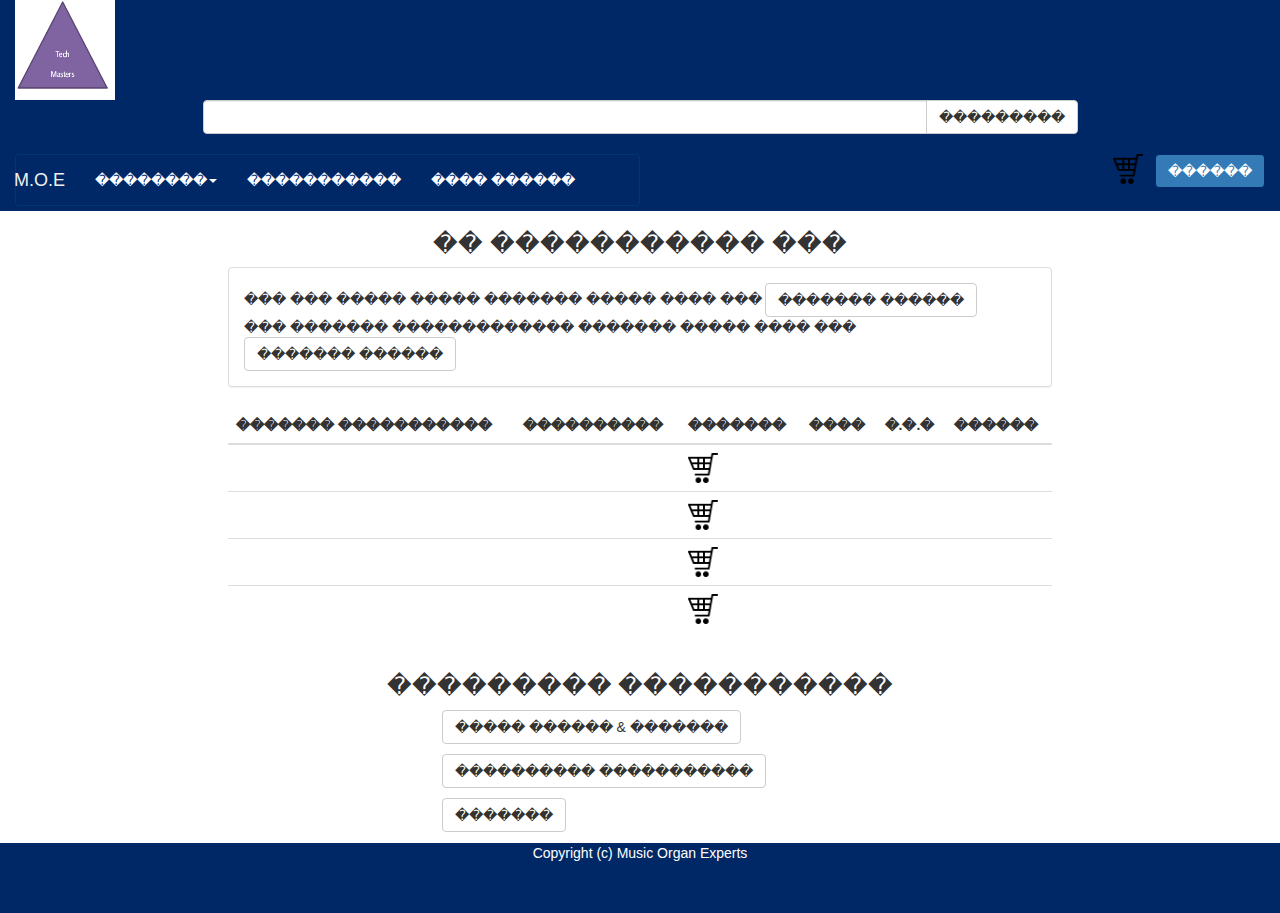
<file: account.html>
<!DOCTYPE html>
<head>
<meta name = "language" content = "Greek"/>
<meta http-equiv="X-UA-Compatible" content="IE=edge">
<meta name="viewport" content="width=device-width,initial-scale=1">
<title>Music Organ Experts - �����������</title>
<!--[if lt IE 9]>
<script src="https://oss.maxcdn.com/libs/html5shiv/3.7.0/html5shiv.js"></script>
<script src="https://oss.maxcdn.com/libs/respond.js/1.4.2/respond.min.js"></script>
<![endif]-->
  <link rel="stylesheet" href="css/bootstrap.min.css">
  <link rel="stylesheet" href="css/mstyle.css">
  <script src="https://ajax.googleapis.com/ajax/libs/jquery/1.11.3/jquery.min.js"></script>
  <script src="js/bootstrap.min.js"></script>
</head>

<body>

 <!-- Header Starts -->
<div class="container-fluid">
		<div class="row">
			<div class="col-lg-12 col-md-12 col-sm-12 col-xs-12 hf-bg-color">
			   <img src="images/logo.png" class="img-responsive img1" alt="Responsive image">
			<div class="input-group c2 centered">
			   <input type="text" class="form-control">
			   <span class="input-group-btn">
					<button class="btn btn-default" type="button">���������</button>
			   </span>
			</div>
			<br>
			<nav class="navbar navbar-default c1">
			  <div class="container-fluid">
			  <div class="navbar-header">
			  <button type="button" class="navbar-toggle collapsed" data-toggle="collapse" data-target="#navbar1" >
					<span class="sr-only">Toggle Navigation Bar </span>
					<span class="icon-bar"></span>
					<span class="icon-bar"></span>
					<span class="icon-bar"></span>
			   </button>
				  <a class="navbar-brand" href="index.html">M.O.E</a>
			  </div>
				<div class="collapse navbar-collapse" id="navbar1">
				  <ul class="nav navbar-nav">
				  <li class="dropdown">
				  <a href="#" class="dropdown-toggle" data-toggle="dropdown" role="button" >��������<span class="caret"></span></a>
				  <ul class="dropdown-menu">
						<li ><a href="pneusta.html" >�������</a></li>
						<li role="separator" class="divider"></li>
						<li><a href="krousta.html">�������</a></li>
						<li role="separator" class="divider"></li>
						<li><a href="exorda.html">�������</a></li>
					  </ul>
					</li>
					<li><a href="account.html">�����������</a></li>
					<li><a href="terms.html">���� ������</a></li>
				  </ul>
				</div><!-- navbar-collapse -->
			  </div><!-- container-fluid -->
			</nav>
			<a href="cart.html" class="btn btn-info pull-right" role="button">������</a>
			<img src="images/shopping-cart-8.png" class="img-responsive pull-right img2" alt="Responsive image">
			</div>
		</div>
</div>
 <!-- Header ends -->
 
<!-- main content and aside section starts -->
<div class="container-fluid">
	<div class="row">
	<h3> �� ����������� ���</h3>
	<div  class=" col-lg-2 col-md-2 col-sm-6 col-xs-12">

	</div>

	<div  class=" col-lg-8 col-md-8 col-sm-6 col-xs-12">
	<div class="panel panel-default"> <!-- Login/Register buttons -->
		<div class="panel-body">
			��� ��� ����� ����� ������� ����� ���� ��� <a href="registration-in.php" type="button" class="btn btn-default">������� ������</a><br />
			��� ������� ������������� ������� ����� ���� ��� <a href="account-in.php" type="button" class="btn btn-default">������� ������</a><br />
		</div>
	</div
	<div class="table-responsive"> 	
	  <table class="table">
		<thead>
		  <tr>
		  <th>������� �����������</th>
			<th>����������</th>
			<th>�������</th>
			<th>����</th>
			<th>�.�.�</th>
			<th>������</th>
		  </tr>
		</thead>
		<tbody>
		  <tr>
		  <td></td>
			<td></td>
			<td><img src="images/shopping-cart-8.png" class="img-responsive  img2" alt="Responsive image"></td>
			<td></td>
			<td></td>
			<td></td>
		  </tr>
	<tr>
			<td></td>
			<td></td>
		   <td><img src="images/shopping-cart-8.png" class="img-responsive  img2" alt="Responsive image"></td>
			<td></td>
			<td></td>
			<td></td>
		  </tr>	  
		  <tr>
			<td></td>
			<td></td>
		   <td><img src="images/shopping-cart-8.png" class="img-responsive  img2" alt="Responsive image"></td>
			<td></td>
			<td></td>
			<td></td>
		  </tr>
		  <tr>
			<td></td>
			<td></td>
		   <td><img src="images/shopping-cart-8.png" class="img-responsive  img2" alt="Responsive image"></td>
			<td></td>
			<td></td>
			<td></td>
		  </tr>
		</tbody>
	  </table>
	  </div>
	</div>
	
	<div  class=" col-lg-2 col-md-2 col-sm-6 col-xs-12">
	</div>
  </div>
</div>

<div class="container-fluid">

	<div class="row">
	<h3>��������� �����������</h3>

	<div  class="col-lg-4 col-md-4 col-sm-6 col-xs-12"></div>
	<div  class="col-lg-8 col-md-8 col-sm-6 col-xs-12">
		<div class="plaisio">
			<p><button type="button" class="btn btn-default"> ����� ������ & �������</button></p>
			<p><button type="button" class="btn btn-default"> ���������� �����������</button></p>
			<p><a href="paypal.html" type="button" class="btn btn-default">�������</a></p>
		</div>
	</div>
	<div  class="col-lg-4 col-md-4 col-sm-6 col-xs-12"></div>
 </div>
</div>

<!-- Footer starts-->
<div class="container-fluid footer1">

<div class="row">
<div style="background-color:#002766;" class="col-md-12 col-sm-12 col-xs-12">
<!-- Footer starts-->
<div class="container-fluid footer1">

	<div class="row">
		<div class="col-md-12 col-sm-12 col-xs-12 hf-bg-color">
			<p class="mycite">
			Copyright (c) Music Organ Experts
			</p>
		<br>
		<br>
		</div>
	</div>
</div>
<!-- Footer  ends-->
</body>
</html>
</file>
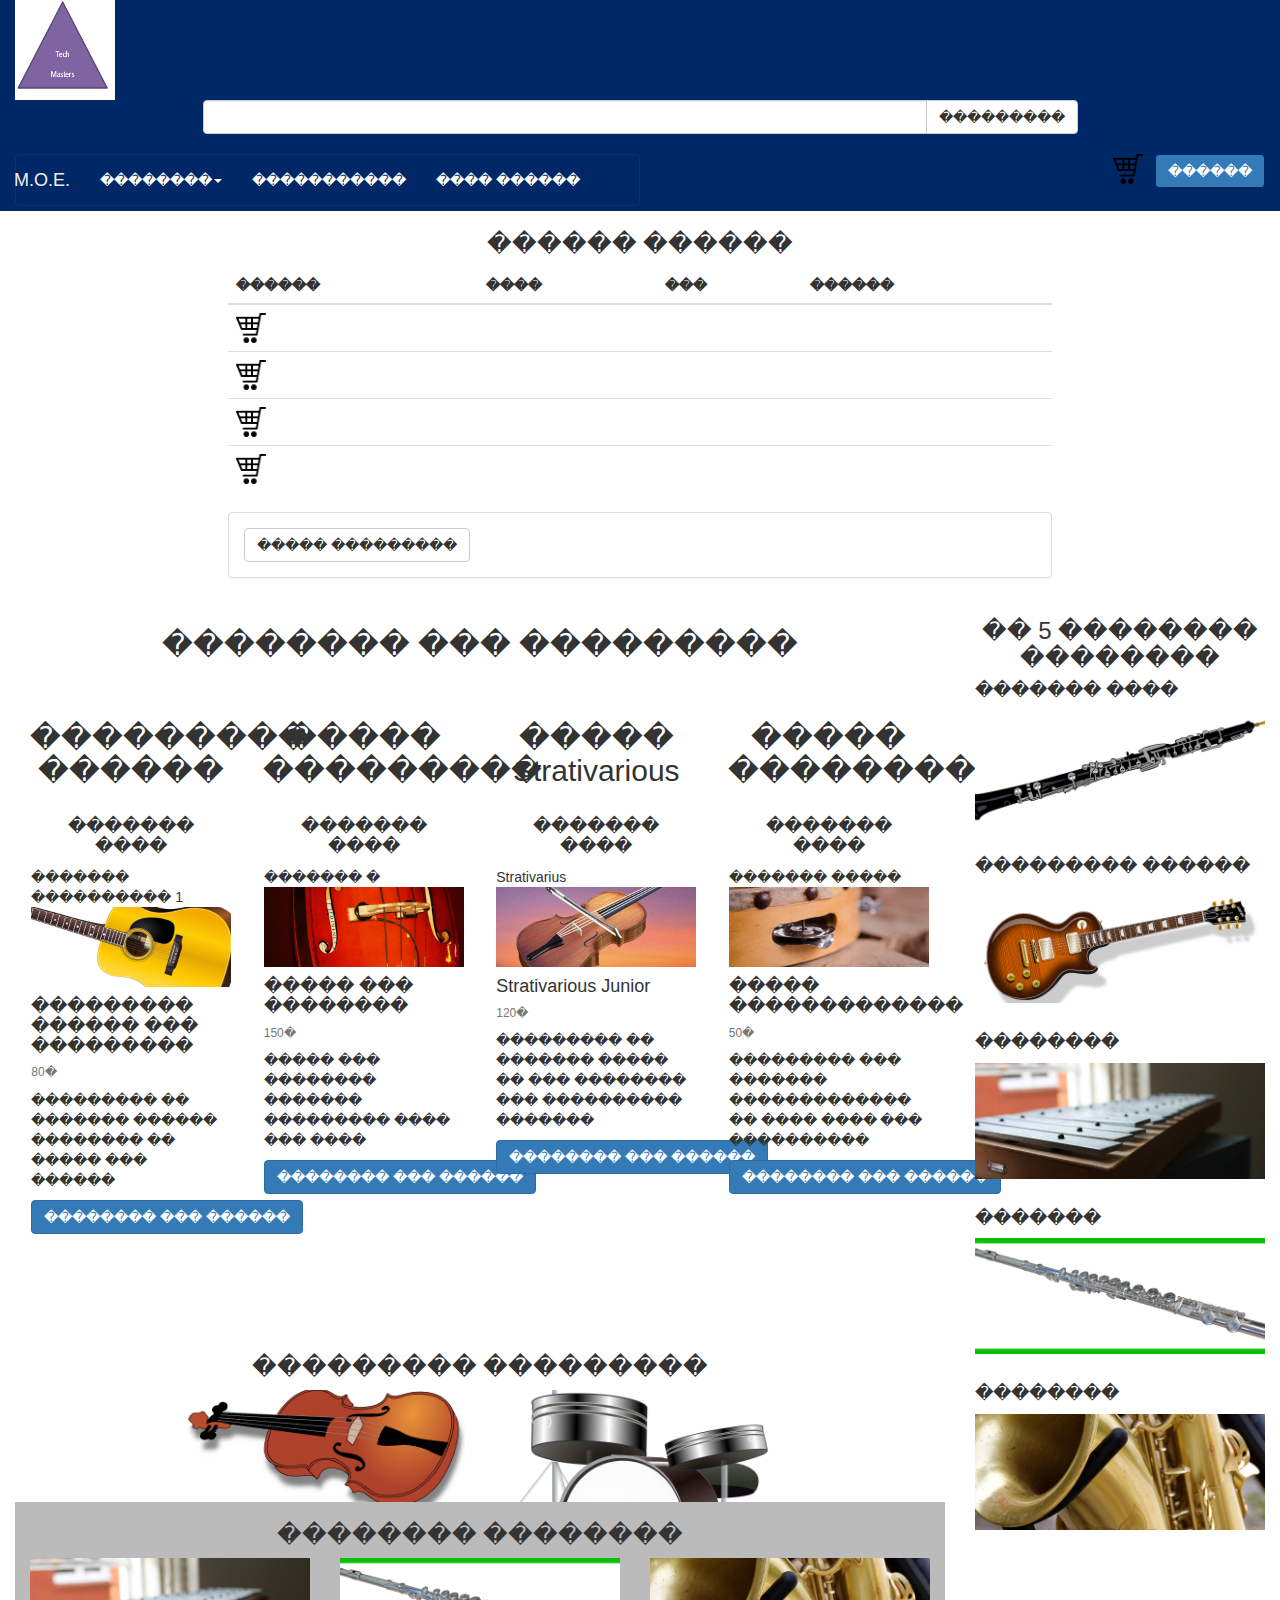
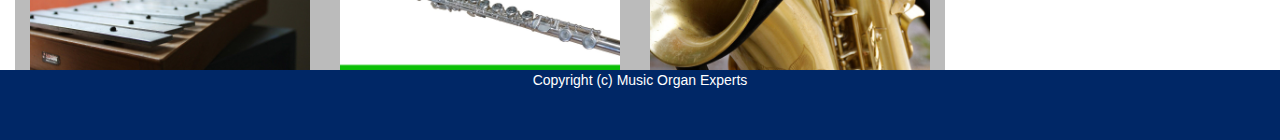
<file: cart.html>
<!DOCTYPE html>
<head>
<meta name = "language" content = "Greek"/>
<meta http-equiv="X-UA-Compatible" content="IE=edge">
<meta name="viewport" content="width=device-width,initial-scale=1">
<title>Music Organ Experts - ������ ������</title>
<!--[if lt IE 9]>
<script src="https://oss.maxcdn.com/libs/html5shiv/3.7.0/html5shiv.js"></script>
<script src="https://oss.maxcdn.com/libs/respond.js/1.4.2/respond.min.js"></script>
<![endif]-->
  <link rel="stylesheet" href="css/bootstrap.min.css">
  <link rel="stylesheet" href="css/mstyle.css">
  <script src="https://ajax.googleapis.com/ajax/libs/jquery/1.11.3/jquery.min.js"></script>
  <script src="js/bootstrap.min.js"></script>
</head>

<body>

 <!-- Header Starts -->
<div class="container-fluid">
<div class="row">
<div class="col-lg-12 col-md-12 col-sm-12 col-xs-12 hf-bg-color">
   <img src="images/logo.png" class="img-responsive img1" alt="Responsive image">
    <div class="input-group c2 centered">
   <input type="text" class="form-control">
   <span class="input-group-btn">
        <button class="btn btn-default" type="button">���������</button>
   </span>
</div>
<br>
<nav class="navbar navbar-default c1">
  <div class="container-fluid">
  <div class="navbar-header">
  <button type="button" class="navbar-toggle collapsed" data-toggle="collapse" data-target="#navbar1" >
        <span class="sr-only">Toggle Navigation Bar </span>
        <span class="icon-bar"></span>
        <span class="icon-bar"></span>
        <span class="icon-bar"></span>
   </button>
      <a class="navbar-brand" href="index.html">M.O.E.</a>
    </div>
    <div class="collapse navbar-collapse" id="navbar1">
      <ul class="nav navbar-nav">
      <li class="dropdown">
      <a href="#" class="dropdown-toggle" data-toggle="dropdown" role="button" >��������<span class="caret"></span></a>
      <ul class="dropdown-menu">
            <li ><a href="pneusta.html" >�������</a></li>
            <li role="separator" class="divider"></li>
            <li><a href="krousta.html">�������</a></li>
            <li role="separator" class="divider"></li>
            <li><a href="exorda.html">�������</a></li>
          </ul>
        </li>
		<li><a href="account.html">�����������</a></li>
		<li><a href="terms.html">���� ������</a></li>
      </ul>
    </div><!-- navbar-collapse -->
  </div><!-- container-fluid -->
</nav>
<a href="cart.html" class="btn btn-info pull-right" role="button">������</a>
<img src="images/shopping-cart-8.png" class="img-responsive pull-right img2" alt="Responsive image">
</div>
</div>
</div>
 <!-- Header ends -->
  
<!-- main content and aside section starts -->

<!-- Cart table starts here -->
<h3> ������ ������</h3>
<div class="container-fluid">
	<div class="row">
		<div  class=" col-lg-2 col-md-2 col-sm-6 col-xs-12"></div>

		<div  class=" col-lg-8 col-md-8 col-sm-6 col-xs-12">
		<div class="table-responsive">          
		  <table class="table">
			<thead>
			  <tr>
				<th>������</th>
				<th>����</th>
				<th>���</th>
				<th>������</th>
			  </tr>
			</thead>
			<tbody>
			<tr>
				<td><img src="images/shopping-cart-8.png" class="img-responsive  img2" alt="Responsive image"></td>
				<td></td>
				<td></td>
				<td></td>
			</tr>
			<tr>
			   <td><img src="images/shopping-cart-8.png" class="img-responsive  img2" alt="Responsive image"></td>
				<td></td>
				<td></td>
				<td></td>
			</tr>	  
			<tr>
			   <td><img src="images/shopping-cart-8.png" class="img-responsive  img2" alt="Responsive image"></td>
				<td></td>
				<td></td>
				<td></td>
			</tr>
			<tr>
			   <td><img src="images/shopping-cart-8.png" class="img-responsive  img2" alt="Responsive image"></td>
				<td></td>
				<td></td>
				<td></td>
			</tr>
			</tbody>
		  </table>
		  </div>
		  <div class="panel panel-default">
			<div class="panel-body">
				<a href="paypal.html" type="button" class="btn btn-default">����� ���������</a>
			</div>
		  </div>
		</div>
		<div  class=" col-lg-2 col-md-2 col-sm-6 col-xs-12"></div>
	</div>
</div>
<!-- Cart table ends here-->

<div class="container-fluid">
	<div class="row">

	<div  class=" col-lg-9 col-md-9 col-sm-6 col-xs-12">
	<h2>�������� ��� ���������</h2>
	<!-- Product and Deals starts -->
	<div class="container-fluid ">
	<div class="row">
	<div  class=" col-lg-3 col-md-3 col-sm-6 col-xs-12">
	<h2 class="display-1">��������� ������</h2>
	<h4 class="title">������� ����</h4>
	<div class="card1">
	  <div class="card">
		<div class="card-header ">
		  ������� ���������� 1
		</div>
		<img class="card-img-top    img-responsive" src="images/egxorda-acoustic-guitar-1.jpg">
		<div class="card-block">
		  <h4 class="card-title">��������� ������ ��� ���������</h4>
		  <h6 class="card-subtitle text-muted">80�</h6>
		  <p class="card-text">��������� �� ������� ������ �������� �� ����� ��� ������</p>   
		</div>
		<div class="card-block">
		  <a href="#" class="btn btn-primary">�������� ��� ������</a>
		</div>
	  </div>
	</div>
	</div>

	<div  class=" col-lg-3 col-md-3 col-sm-6 col-xs-12">
	<h2 class="display-1">����� ���������</h2>
	<h4 class="title">������� ����</h4>
	<div class="card1">
	  <div class="card">
		<div class="card-header ">
		  ������� �
		</div>
		<img class="card-img-top    img-responsive" src="images/egxorda-celo.jpg">
		<div class="card-block">
		  <h4 class="card-title">����� ��� ��������</h4>
		  <h6 class="card-subtitle text-muted">150�</h6>
		  <p class="card-text">����� ��� �������� ������� ��������� ���� ��� ����</p>
		  
		</div>
		<div class="card-block">
		  <a href="#" class="btn btn-primary">�������� ��� ������</a>
		</div>
		
	  </div>
	</div>
	</div>


	<div  class=" col-lg-3 col-md-3 col-sm-6 col-xs-12">
	<h2 class="display-1">����� Strativarious</h2>
	<h4 class="title">������� ����</h4>
	<div class="card1">
	  <div class="card">
		<div class="card-header ">
		  Strativarius
		</div>
		<img class="card-img-top    img-responsive" src="images/egxorda-violin.jpg">
		<div class="card-block">
		  <h4 class="card-title">Strativarious Junior</h4>
		  <h6 class="card-subtitle text-muted">120�</h6>
		  <p class="card-text">��������� �� ������� ����� �� ��� �������� ��� ���������� �������</p>
		  
		</div>
		<div class="card-block">
		  <a href="#" class="btn btn-primary">�������� ��� ������</a>
		</div>
	  </div>
	</div>
	</div>

	<div  class=" col-lg-3 col-md-3 col-sm-6 col-xs-12">
	<h2 class="display-1">����� �������������</h2>
	<h4 class="title">������� ����</h4>
	<div class="card1">
	  <div class="card">
		<div class="card-header ">
		  ������� �����
		</div>
		<img class="card-img-top    img-responsive" src="images/krousta-ntefi.jpg">
		<div class="card-block">
		  <h4 class="card-title">����� �������������</h4>
		  <h6 class="card-subtitle text-muted">50�</h6>
		  <p class="card-text">��������� ��� ������� ������������� �� ���� ���� ��� ����������</p>   
		</div>
		<div class="card-block">
		  <a href="#" class="btn btn-primary">�������� ��� ������</a>
		</div>
	  </div>
	</div>
	</div>

	</div>
	</div>
	 <!-- Product and Deals ends -->
	 <!-- Today Deals starts-->
	<div class="container-fluid  ">
	<div class="row">
	<h3>��������� ���������</h3>
	<div  class=" col-lg-2 col-md-2 col-sm-6 col-xs-12">

	</div>

	<div  class=" col-lg-4 col-md-4 col-sm-6 col-xs-12">
	<img src="images/egxorda-violin-2.jpg" class="img-responsive " alt="����� 2">
	</div>

	<div  class=" col-lg-4 col-md-4 col-sm-6 col-xs-12">
	<img src="images/krousta-tympanus-set.jpg" class="img-responsive" alt="��� �������� 1">
	</div>

	<div  class=" col-lg-2 col-md-2 col-sm-6 col-xs-12">

	</div>

	</div>
	</div>
	<!-- Today Deals ends-->

	 <!-- Recent items starts-->
	<div class="container-fluid ">
	<div class="row recent-items-bg">
	<h3>�������� ��������</h3>
	<div  class=" col-lg-4 col-md-4 col-sm-6 col-xs-12">
	<img src="images/krousta-xylophone.jpg" class="img-responsive" alt="��������">
	</div>

	<div  class=" col-lg-4 col-md-4 col-sm-6 col-xs-12">
	<img src="images/pneusta-flute-bronze.jpg" class="img-responsive" alt="������� �����������">
	</div>

	<div  class=" col-lg-4 col-md-4 col-sm-6 col-xs-12">
	<img src="images/pneusta-saxophone.jpg" class="img-responsive" alt="��������">
	</div>
	</div>
	</div>
	 <!-- Recent items ends-->
	</div>
	<!-- main content ends -->

	<!-- aside starts-->
	<div  class=" col-lg-3 col-md-3 col-sm-6 col-xs-12">
	<h3>�� 5 �������� ��������</h3>
	<h4>������� ����</h4>
	<img class="img-responsive" src="images/pneusta-clarinet.jpg">
	<br>
	<h4>��������� ������</h4>
	<img class="img-responsive" src="images/egxorda-electric-guitar.jpg">
	<br>
	<h4>��������</h4>
	<img class="img-responsive" src="images/krousta-xylophone.jpg">
	<br>
	<h4>�������</h4>
	<img class="img-responsive" src="images/pneusta-flute-bronze.jpg">
	<br>
	<h4>��������</h4>
	<img class="img-responsive" src="images/pneusta-saxophone.jpg">
	<br>
	</div>
	<!-- aside ends-->
</div> 

</div> 
<!-- main content and aside section ends -->

<!-- Footer starts-->
<div class="container-fluid footer1">
	<div class="row">
		<div class="col-md-12 col-sm-12 col-xs-12 hf-bg-color">
			<p class="mycite">
			Copyright (c) Music Organ Experts
			</p>
		<br>
		<br>
		</div>
	</div>
</div>
<!-- Footer  ends-->
</body>
</html>
</file>
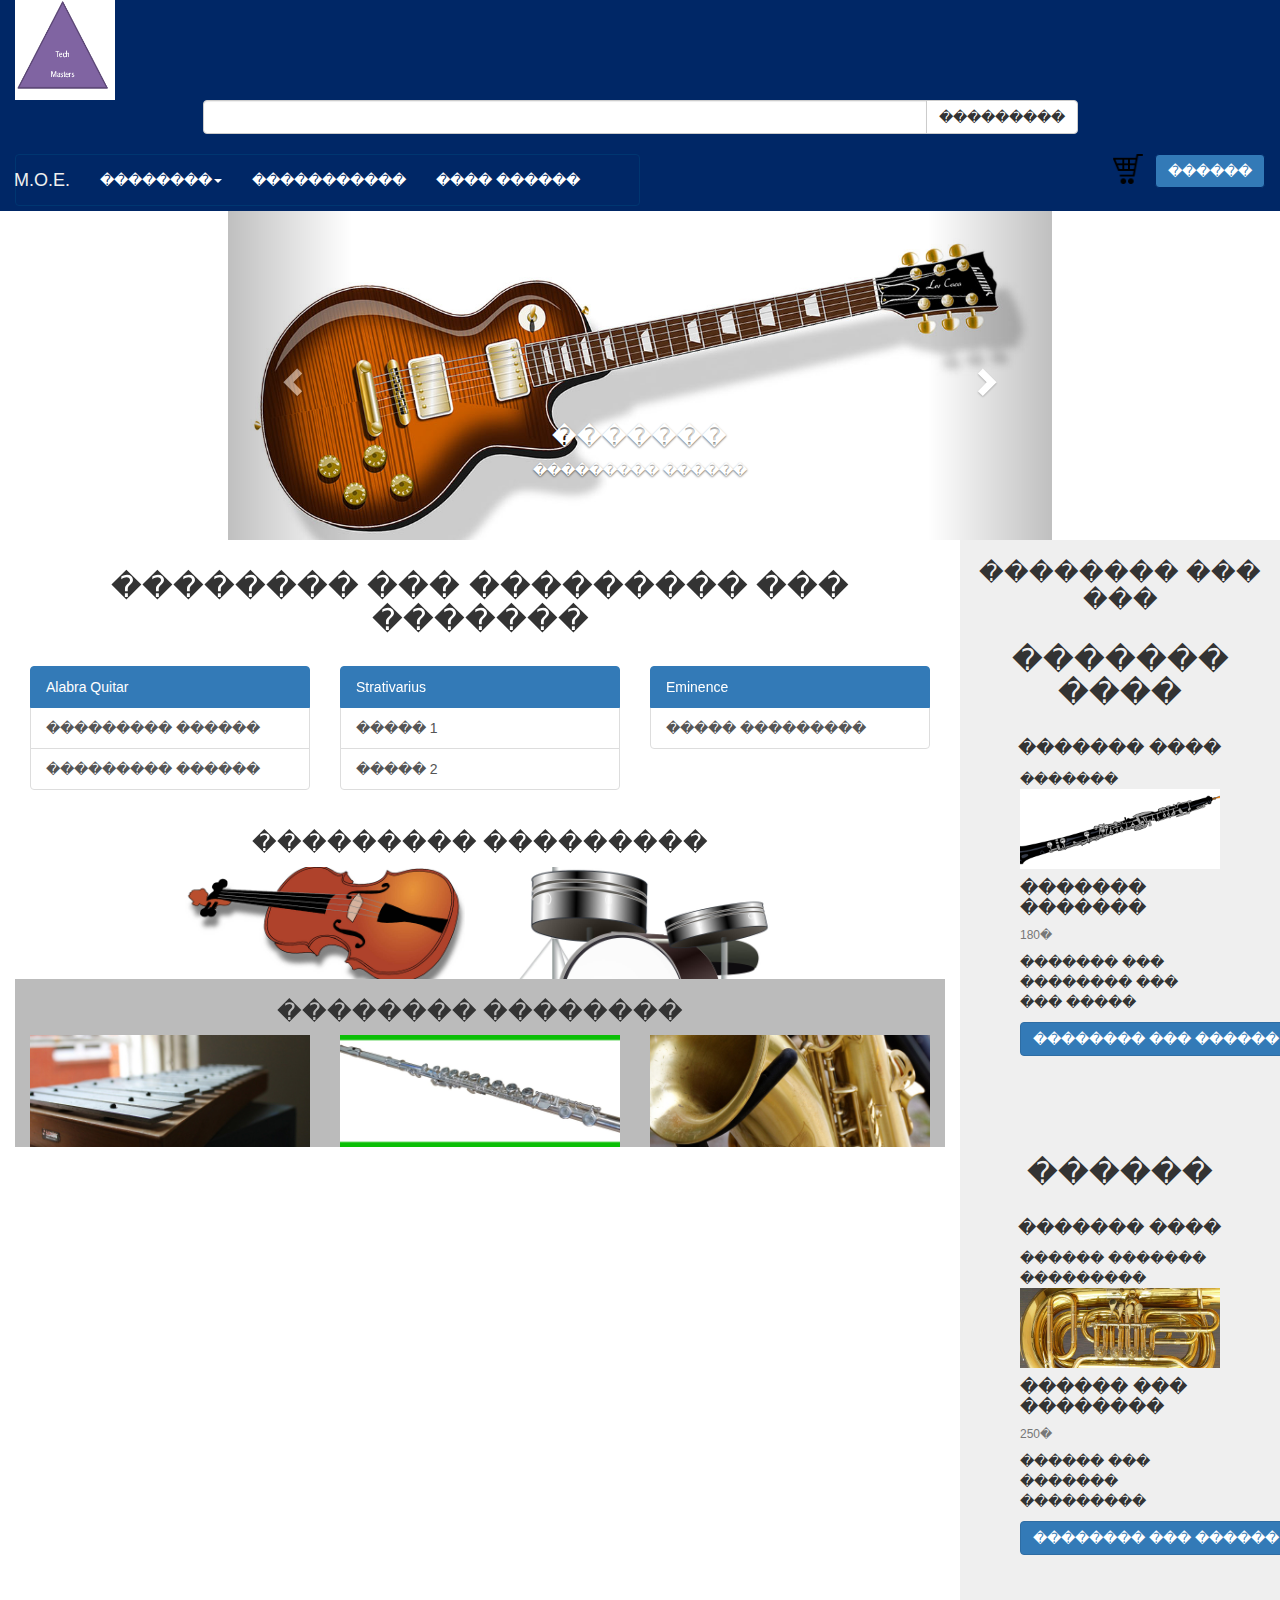
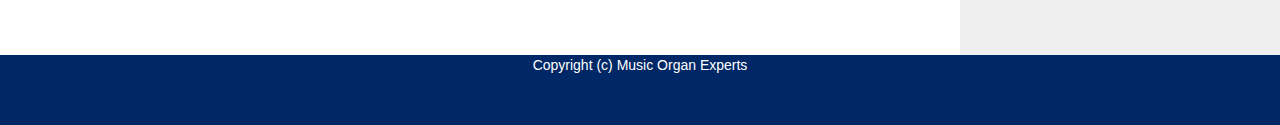
<file: exorda.html>
<!DOCTYPE html>
<head>
<meta name = "language" content = "Greek"/>
<meta http-equiv="X-UA-Compatible" content="IE=edge">
<meta name="viewport" content="width=device-width,initial-scale=1">
<title>Music Organ Experts - �������</title>
<!--[if lt IE 9]>
<script src="https://oss.maxcdn.com/libs/html5shiv/3.7.0/html5shiv.js"></script>
<script src="https://oss.maxcdn.com/libs/respond.js/1.4.2/respond.min.js"></script>
<![endif]-->
  <link rel="stylesheet" href="css/bootstrap.min.css">
  <link rel="stylesheet" href="css/mstyle.css">
  <script src="https://ajax.googleapis.com/ajax/libs/jquery/1.11.3/jquery.min.js"></script>
  <script src="js/bootstrap.min.js"></script>
</head>

<body>

 <!-- Header Starts -->
<div class="container-fluid">
<div class="row">
<div class="col-lg-12 col-md-12 col-sm-12 col-xs-12 hf-bg-color">
   <img src="images/logo.png" class="img-responsive img1" alt="Responsive image">
    <div class="input-group c2 centered">
   <input type="text" class="form-control">
   <span class="input-group-btn">
        <button class="btn btn-default" type="button">���������</button>
   </span>
</div>
<br>
<nav class="navbar navbar-default c1">
  <div class="container-fluid">
  <div class="navbar-header">
  <button type="button" class="navbar-toggle collapsed" data-toggle="collapse" data-target="#navbar1" >
        <span class="sr-only">Toggle Navigation Bar </span>
        <span class="icon-bar"></span>
        <span class="icon-bar"></span>
        <span class="icon-bar"></span>
   </button>
      <a class="navbar-brand" href="index.html">M.O.E.</a>
    </div>
    <div class="collapse navbar-collapse" id="navbar1">
      <ul class="nav navbar-nav">
      <li class="dropdown">
      <a href="#" class="dropdown-toggle" data-toggle="dropdown" role="button" >��������<span class="caret"></span></a>
      <ul class="dropdown-menu">
            <li ><a href="pneusta.html" >�������</a></li>
            <li role="separator" class="divider"></li>
            <li><a href="krousta.html">�������</a></li>
            <li role="separator" class="divider"></li>
            <li><a href="exorda.html">�������</a></li>
          </ul>
        </li>
		<li><a href="account.html">�����������</a></li>
		<li><a href="terms.html">���� ������</a></li>
      </ul>
    </div><!-- navbar-collapse -->
  </div><!-- container-fluid -->
</nav>
<a href="cart.html" class="btn btn-info pull-right" role="button">������</a>
<img src="images/shopping-cart-8.png" class="img-responsive pull-right img2" alt="Responsive image">
</div>
</div>
</div>
 <!-- Header ends -->
 
  
 <!--carousel starts-->
<div class="container-fluid ">
  <div class="row">
  <div  class=" col-lg-2 col-md-1 col-sm-12 col-xs-12">
  
</div>

<div  class=" col-lg-8 col-md-10 col-sm-12 col-xs-12">
<div id="carousel1" class="carousel slide" data-ride="carousel" ><!-- carousel starts here-->
  <!-- Indicators -->
  <ol class="carousel-indicators">
    <li data-target="#carousel1" data-slide-to="0" class="active"></li>
    <li data-target="#carousel1" data-slide-to="1"></li>
    <li data-target="#carousel1" data-slide-to="2"></li>
  </ol>
  <!-- Wrapper for slides -->
  <div class="carousel-inner" role="listbox">
    <div class="item active">
      <img  src="images/egxorda-electric-guitar.jpg" alt="��������� ������">
      <div class="carousel-caption">
        <h3>������� </h3>
        <p>��������� ������</p>
      </div>
    </div>
    <div class="item">
      <img  src="images/krousta-tympanus-set-2.jpg" alt="��� ��������">
      <div class="carousel-caption">
        <h3>�������</h3>
        <p>��� ��������</p>
      </div>
    </div>
    <div class="item">
      <img src="images/pneusta-clarinet.jpg" alt="�������">
      <div class="carousel-caption">
        <h3>�������</h3>
        <p>�������</p>
      </div>
    </div>
  </div>
  <!-- Left and right controls -->
  <a class="left carousel-control" href="#carousel1" role="button" data-slide="prev">
    <span class="glyphicon glyphicon-chevron-left" aria-hidden="true"></span>
    <span class="sr-only">�����������</span>
  </a>
  <a class="right carousel-control" href="#carousel1" role="button" data-slide="next">
    <span class="glyphicon glyphicon-chevron-right" aria-hidden="true"></span>
    <span class="sr-only">�������</span>
  </a>
</div><!-- carousel ends here-->

</div>

<div  class=" col-lg-2 col-md-1 col-sm-12 col-xs-12">

</div>
</div>
</div><!-- container ends here-->
<!-- carousel ends here-->
<!-- main content and aside section starts -->
<div class="container-fluid">
<div class="row">

<div  class=" col-lg-9 col-md-9 col-sm-6 col-xs-12">
	<h2>�������� ��� ��������� ��� �������</h2>
	<!-- Product and Deals starts -->
	<div class="container-fluid ">
		<div class="row">
			<div  class=" col-lg-4 col-md-4 col-sm-6 col-xs-12">		 
				<div class="list-group list1">
				  <a href="#" class="list-group-item active">Alabra Quitar</a>
				  <a href="images/egxorda-acoustic-guitar-1.jpg" target="_blank" class="list-group-item">��������� ������</a>
				  <a href="images/egxorda-electric-guitar.jpg" target="_blank" class="list-group-item">��������� ������</a>
				</div>
			</div>
			<div  class=" col-lg-4 col-md-4 col-sm-6 col-xs-12">
				<div class="list-group list1">
				  <a href="#" class="list-group-item active">Strativarius</a>
				  <a href="images/egxorda-violin.jpg" target="_blank" class="list-group-item">����� 1</a>
				  <a href="images/egxorda-violin-2.jpg" target="_blank" class="list-group-item">����� 2</a>
				</div>
			</div>
			<div  class=" col-lg-4 col-md-4 col-sm-6 col-xs-12">
				<div class="list-group list1">
				  <a href="#" class="list-group-item active">Eminence</a>
				  <a href="images/egxorda-celo.jpg" target="_blank" class="list-group-item">����� ���������</a>
				</div>
			</div>
		</div>
	</div>
	 <!-- Product and Deals ends -->
	 
	 <!-- Today Deals starts-->
	<div class="container-fluid  ">
	<div class="row">
	<h3>��������� ���������</h3>
	<div  class=" col-lg-2 col-md-2 col-sm-6 col-xs-12">

	</div>

	<div  class=" col-lg-4 col-md-4 col-sm-6 col-xs-12">
	<img src="images/egxorda-violin-2.jpg" class="img-responsive " alt="����� 2">
	</div>

	<div  class=" col-lg-4 col-md-4 col-sm-6 col-xs-12">
	<img src="images/krousta-tympanus-set.jpg" class="img-responsive" alt="��� �������� 1">
	</div>

	<div  class=" col-lg-2 col-md-2 col-sm-6 col-xs-12">

	</div>

	</div>
	</div>
	<!-- Today Deals ends-->

	 <!-- Recent items starts-->
	<div class="container-fluid ">
	<div class="row recent-items-bg">
	<h3>�������� ��������</h3>
	<div  class=" col-lg-4 col-md-4 col-sm-6 col-xs-12">
	<img src="images/krousta-xylophone.jpg" class="img-responsive" alt="��������">
	</div>

	<div  class=" col-lg-4 col-md-4 col-sm-6 col-xs-12">
	<img src="images/pneusta-flute-bronze.jpg" class="img-responsive" alt="������� �����������">
	</div>

	<div  class=" col-lg-4 col-md-4 col-sm-6 col-xs-12">
	<img src="images/pneusta-saxophone.jpg" class="img-responsive" alt="��������">
	</div>
	</div>
	</div>
	 <!-- Recent items ends-->
</div>
<!-- main content ends -->

<!-- aside starts-->

<div class="col-lg-3 col-md-3 col-sm-6 col-xs-12 sidebar-bg">
<h3>�������� ��� ���</h3>

<h2 class="display-1">������� ����</h2>
<h4 class="title">������� ����</h4>
<div class="card1">
  <div class="card">
    <div class="card-header ">
      �������
    </div>
    <img class="card-img-top    img-responsive" src="images/pneusta-clarinet.jpg">
    <div class="card-block">
      <h4 class="card-title">������� �������</h4>
      <h6 class="card-subtitle text-muted">180�</h6>
      <p class="card-text">������� ��� �������� ��� ��� ����� </p>
      
    </div>
    <div class="card-block">
      <a href="#" class="btn btn-primary">�������� ��� ������</a>
    </div>
    
  </div>
</div>

<h2 class="display-1">������</h2>
<h4 class="title">������� ����</h4>
<div class="card1">
  <div class="card">
    <div class="card-header ">
      ������ ������� ���������
    </div>
    <img class="card-img-top    img-responsive" src="images/pneusta-tuba.jpg">
    <div class="card-block">
      <h4 class="card-title">������ ��� ��������</h4>
      <h6 class="card-subtitle text-muted">250�</h6>
      <p class="card-text">������ ��� ������� ���������</p>
      
    </div>
    <div class="card-block">
      <a href="#" class="btn btn-primary">�������� ��� ������</a>
    </div>
    
  </div>
</div>

</div>
<!-- aside ends-->
</div> 

</div> 
<!-- main content and aside section ends -->

<!-- Footer starts-->
<div class="container-fluid footer1">
	<div class="row">
		<div class="col-md-12 col-sm-12 col-xs-12 hf-bg-color">
			<p class="mycite">
			Copyright (c) Music Organ Experts
			</p>
		<br>
		<br>
		</div>
	</div>
</div>
<!-- Footer  ends-->
</body>
</html>
</file>
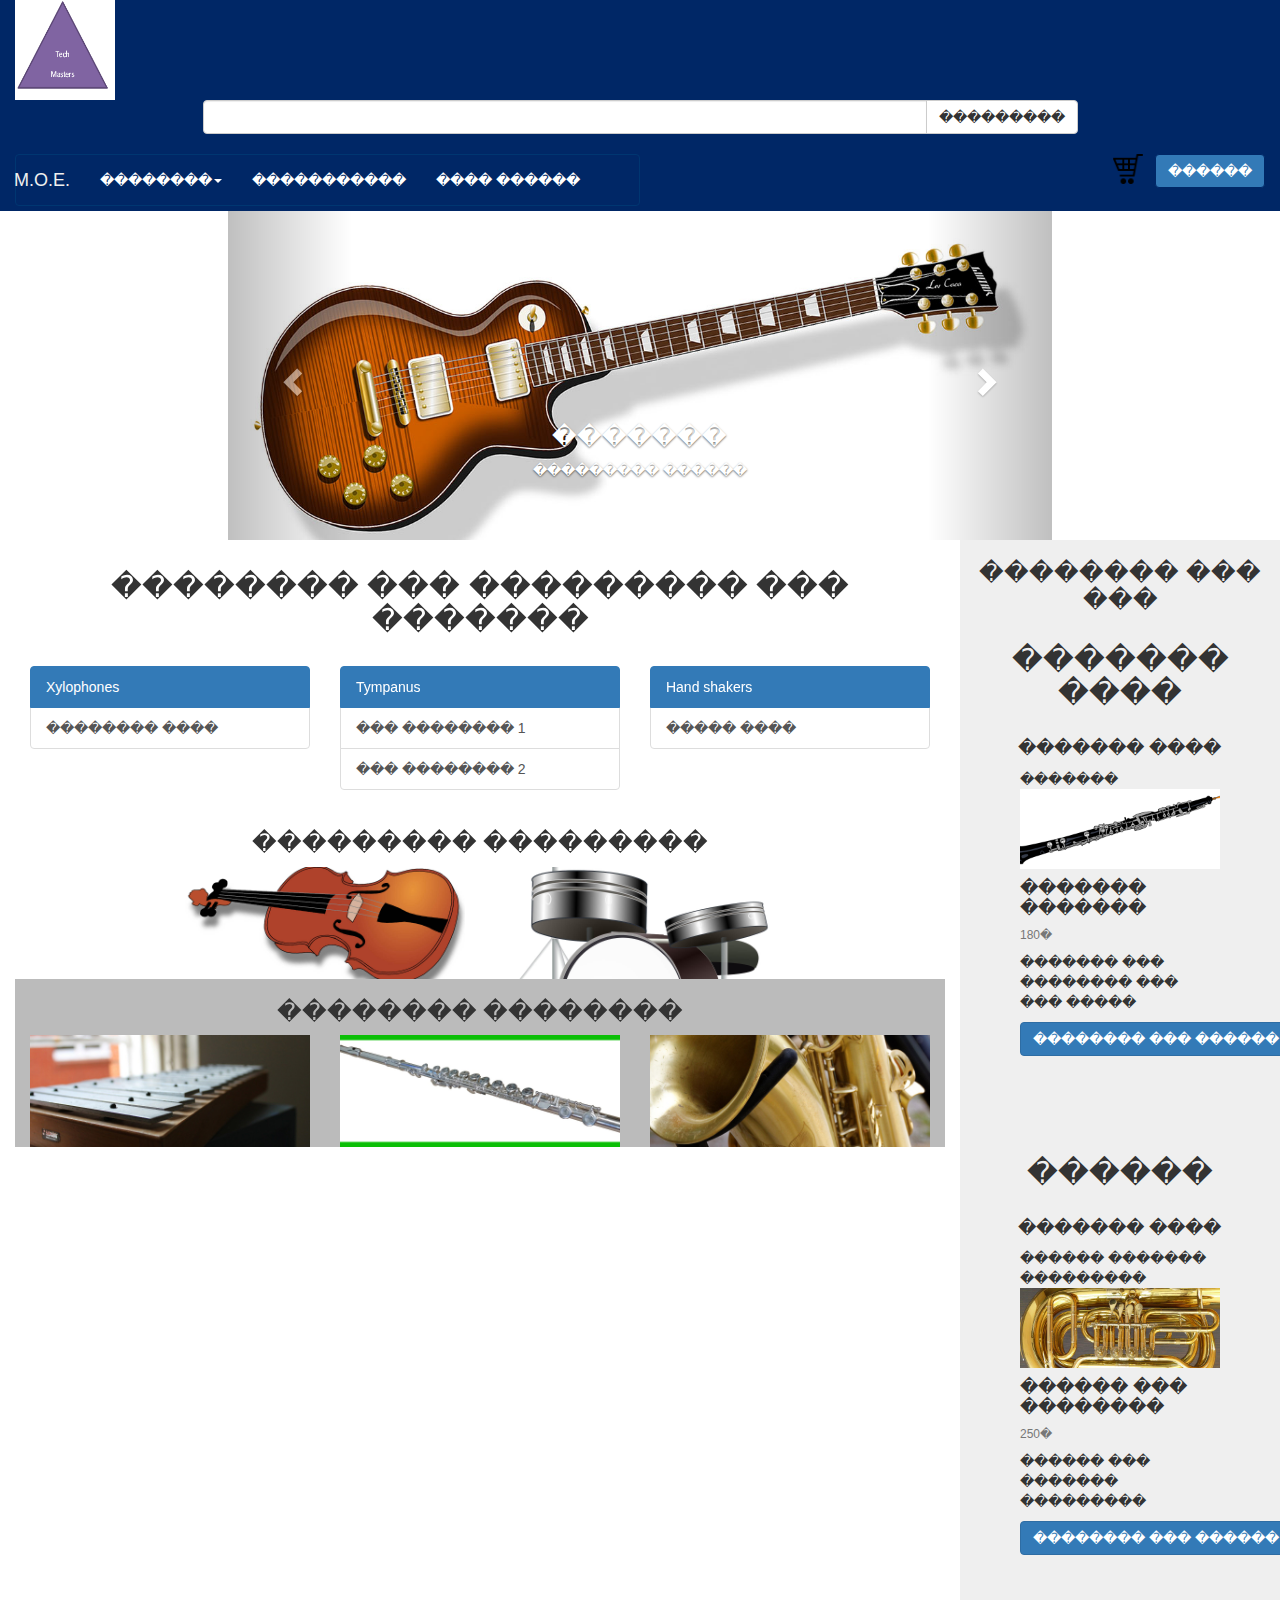
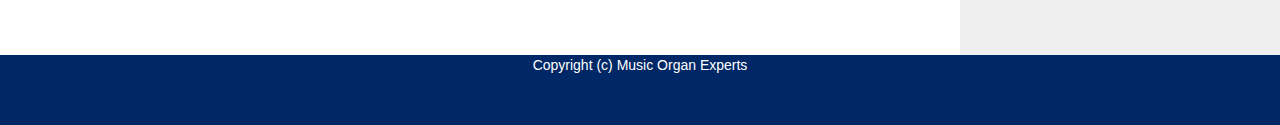
<file: krousta.html>
<!DOCTYPE html>
<head>
<meta name = "language" content = "Greek"/>
<meta http-equiv="X-UA-Compatible" content="IE=edge">
<meta name="viewport" content="width=device-width,initial-scale=1">
<title>Music Organ Experts - �������</title>
<!--[if lt IE 9]>
<script src="https://oss.maxcdn.com/libs/html5shiv/3.7.0/html5shiv.js"></script>
<script src="https://oss.maxcdn.com/libs/respond.js/1.4.2/respond.min.js"></script>
<![endif]-->
  <link rel="stylesheet" href="css/bootstrap.min.css">
  <link rel="stylesheet" href="css/mstyle.css">
  <script src="https://ajax.googleapis.com/ajax/libs/jquery/1.11.3/jquery.min.js"></script>
  <script src="js/bootstrap.min.js"></script>
</head>

<body>

 <!-- Header Starts -->
<div class="container-fluid">
<div class="row">
<div class="col-lg-12 col-md-12 col-sm-12 col-xs-12 hf-bg-color">
   <img src="images/logo.png" class="img-responsive img1" alt="Responsive image">
    <div class="input-group c2 centered">
   <input type="text" class="form-control">
   <span class="input-group-btn">
        <button class="btn btn-default" type="button">���������</button>
   </span>
</div>
<br>
<nav class="navbar navbar-default c1">
  <div class="container-fluid">
  <div class="navbar-header">
  <button type="button" class="navbar-toggle collapsed" data-toggle="collapse" data-target="#navbar1" >
        <span class="sr-only">Toggle Navigation Bar </span>
        <span class="icon-bar"></span>
        <span class="icon-bar"></span>
        <span class="icon-bar"></span>
   </button>
      <a class="navbar-brand" href="index.html">M.O.E.</a>
    </div>
    <div class="collapse navbar-collapse" id="navbar1">
      <ul class="nav navbar-nav">
      <li class="dropdown">
      <a href="#" class="dropdown-toggle" data-toggle="dropdown" role="button" >��������<span class="caret"></span></a>
      <ul class="dropdown-menu">
            <li ><a href="pneusta.html" >�������</a></li>
            <li role="separator" class="divider"></li>
            <li><a href="krousta.html">�������</a></li>
            <li role="separator" class="divider"></li>
            <li><a href="exorda.html">�������</a></li>
          </ul>
        </li>
		<li><a href="account.html">�����������</a></li>
		<li><a href="terms.html">���� ������</a></li>
      </ul>
    </div><!-- navbar-collapse -->
  </div><!-- container-fluid -->
</nav>
<a href="cart.html" class="btn btn-info pull-right" role="button">������</a>
<img src="images/shopping-cart-8.png" class="img-responsive pull-right img2" alt="Responsive image">
</div>
</div>
</div>
 <!-- Header ends -->
 
  
 <!--carousel starts-->
<div class="container-fluid ">
  <div class="row">
  <div  class=" col-lg-2 col-md-1 col-sm-12 col-xs-12">
  
</div>

<div  class=" col-lg-8 col-md-10 col-sm-12 col-xs-12">
<div id="carousel1" class="carousel slide" data-ride="carousel" ><!-- carousel starts here-->
  <!-- Indicators -->
  <ol class="carousel-indicators">
    <li data-target="#carousel1" data-slide-to="0" class="active"></li>
    <li data-target="#carousel1" data-slide-to="1"></li>
    <li data-target="#carousel1" data-slide-to="2"></li>
  </ol>
  <!-- Wrapper for slides -->
  <div class="carousel-inner" role="listbox">
    <div class="item active">
      <img  src="images/egxorda-electric-guitar.jpg" alt="��������� ������">
      <div class="carousel-caption">
        <h3>������� </h3>
        <p>��������� ������</p>
      </div>
    </div>
    <div class="item">
      <img  src="images/krousta-tympanus-set-2.jpg" alt="��� ��������">
      <div class="carousel-caption">
        <h3>�������</h3>
        <p>��� ��������</p>
      </div>
    </div>
    <div class="item">
      <img src="images/pneusta-clarinet.jpg" alt="�������">
      <div class="carousel-caption">
        <h3>�������</h3>
        <p>�������</p>
      </div>
    </div>
  </div>
  <!-- Left and right controls -->
  <a class="left carousel-control" href="#carousel1" role="button" data-slide="prev">
    <span class="glyphicon glyphicon-chevron-left" aria-hidden="true"></span>
    <span class="sr-only">�����������</span>
  </a>
  <a class="right carousel-control" href="#carousel1" role="button" data-slide="next">
    <span class="glyphicon glyphicon-chevron-right" aria-hidden="true"></span>
    <span class="sr-only">�������</span>
  </a>
</div><!-- carousel ends here-->

</div>

<div  class=" col-lg-2 col-md-1 col-sm-12 col-xs-12">

</div>
</div>
</div><!-- container ends here-->
<!-- carousel ends here-->
<!-- main content and aside section starts -->
<div class="container-fluid">
<div class="row">

<div  class=" col-lg-9 col-md-9 col-sm-6 col-xs-12">
	<h2>�������� ��� ��������� ��� �������</h2>
	<!-- Product and Deals starts -->
	<div class="container-fluid ">
		<div class="row">
			<div  class=" col-lg-4 col-md-4 col-sm-6 col-xs-12">		 
				<div class="list-group list1">
				  <a href="#" class="list-group-item active">Xylophones</a>
				  <a href="images/krousta-xylophone.jpg" target="_blank" class="list-group-item">�������� ����</a>
				</div>
			</div>
			<div  class=" col-lg-4 col-md-4 col-sm-6 col-xs-12">
				<div class="list-group list1">
				  <a href="#" class="list-group-item active">Tympanus</a>
				  <a href="images/krousta-tympanus-set.jpg" target="_blank" class="list-group-item">��� �������� 1</a>
				  <a href="images/krousta-tympanus-set-2.jpg" target="_blank" class="list-group-item">��� �������� 2</a>
				</div>
			</div>
			<div  class=" col-lg-4 col-md-4 col-sm-6 col-xs-12">
				<div class="list-group list1">
				  <a href="#" class="list-group-item active">Hand shakers</a>
				  <a href="images/krousta-ntefi.jpg" target="_blank" class="list-group-item">����� ����</a>
				</div>
			</div>
		</div>
	</div>
	 <!-- Product and Deals ends -->
	 
	 <!-- Today Deals starts-->
	<div class="container-fluid  ">
	<div class="row">
	<h3>��������� ���������</h3>
	<div  class=" col-lg-2 col-md-2 col-sm-6 col-xs-12">

	</div>

	<div  class=" col-lg-4 col-md-4 col-sm-6 col-xs-12">
	<img src="images/egxorda-violin-2.jpg" class="img-responsive " alt="����� 2">
	</div>

	<div  class=" col-lg-4 col-md-4 col-sm-6 col-xs-12">
	<img src="images/krousta-tympanus-set.jpg" class="img-responsive" alt="��� �������� 1">
	</div>

	<div  class=" col-lg-2 col-md-2 col-sm-6 col-xs-12">

	</div>

	</div>
	</div>
	<!-- Today Deals ends-->

	 <!-- Recent items starts-->
	<div class="container-fluid ">
	<div class="row recent-items-bg">
	<h3>�������� ��������</h3>
	<div  class=" col-lg-4 col-md-4 col-sm-6 col-xs-12">
	<img src="images/krousta-xylophone.jpg" class="img-responsive" alt="��������">
	</div>

	<div  class=" col-lg-4 col-md-4 col-sm-6 col-xs-12">
	<img src="images/pneusta-flute-bronze.jpg" class="img-responsive" alt="������� �����������">
	</div>

	<div  class=" col-lg-4 col-md-4 col-sm-6 col-xs-12">
	<img src="images/pneusta-saxophone.jpg" class="img-responsive" alt="��������">
	</div>
	</div>
	</div>
	 <!-- Recent items ends-->
</div>
<!-- main content ends -->

<!-- aside starts-->

<div class="col-lg-3 col-md-3 col-sm-6 col-xs-12 sidebar-bg">
<h3>�������� ��� ���</h3>

<h2 class="display-1">������� ����</h2>
<h4 class="title">������� ����</h4>
<div class="card1">
  <div class="card">
    <div class="card-header ">
      �������
    </div>
    <img class="card-img-top    img-responsive" src="images/pneusta-clarinet.jpg">
    <div class="card-block">
      <h4 class="card-title">������� �������</h4>
      <h6 class="card-subtitle text-muted">180�</h6>
      <p class="card-text">������� ��� �������� ��� ��� ����� </p>
      
    </div>
    <div class="card-block">
      <a href="#" class="btn btn-primary">�������� ��� ������</a>
    </div>
    
  </div>
</div>

<h2 class="display-1">������</h2>
<h4 class="title">������� ����</h4>
<div class="card1">
  <div class="card">
    <div class="card-header ">
      ������ ������� ���������
    </div>
    <img class="card-img-top    img-responsive" src="images/pneusta-tuba.jpg">
    <div class="card-block">
      <h4 class="card-title">������ ��� ��������</h4>
      <h6 class="card-subtitle text-muted">250�</h6>
      <p class="card-text">������ ��� ������� ���������</p>
      
    </div>
    <div class="card-block">
      <a href="#" class="btn btn-primary">�������� ��� ������</a>
    </div>
    
  </div>
</div>

</div>
<!-- aside ends-->
</div> 

</div> 
<!-- main content and aside section ends -->

<!-- Footer starts-->
<div class="container-fluid footer1">
	<div class="row">
		<div class="col-md-12 col-sm-12 col-xs-12 hf-bg-color">
			<p class="mycite">
			Copyright (c) Music Organ Experts
			</p>
		<br>
		<br>
		</div>
	</div>
</div>
<!-- Footer  ends-->
</body>
</html>
</file>
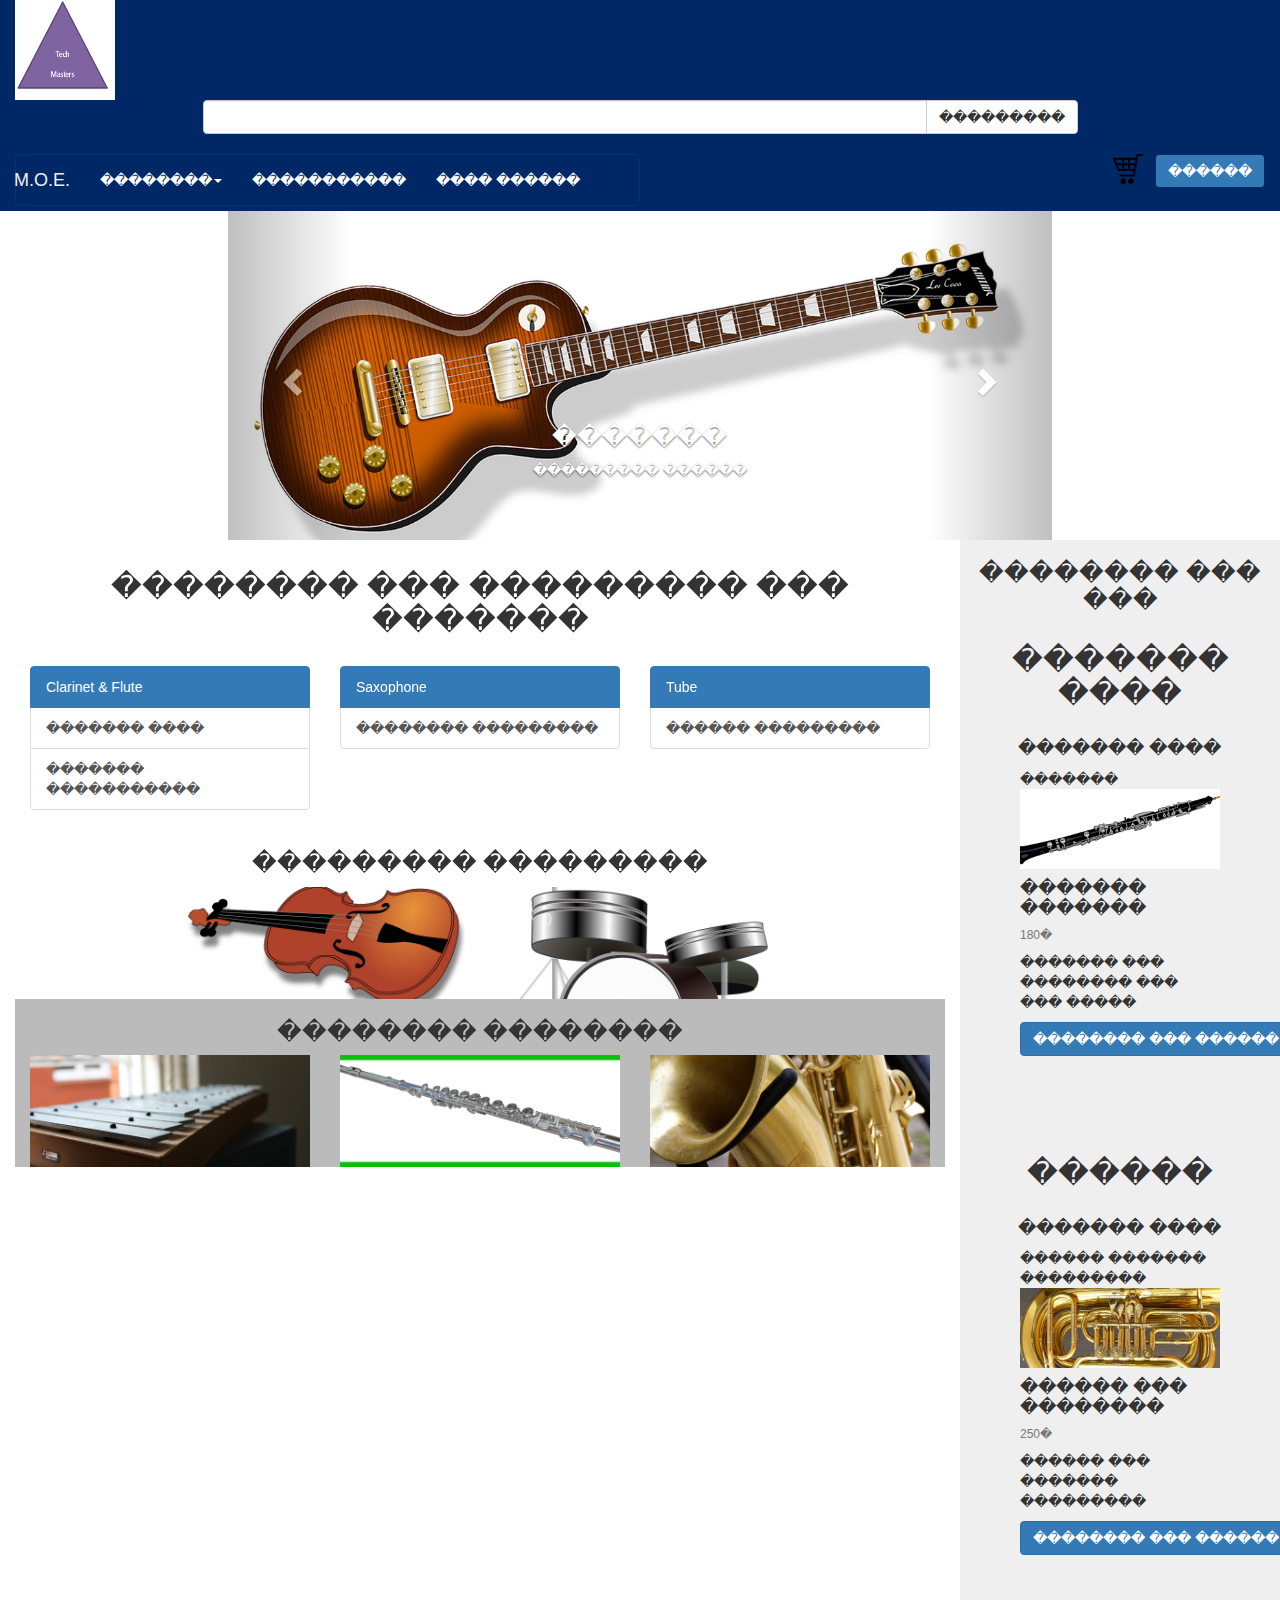
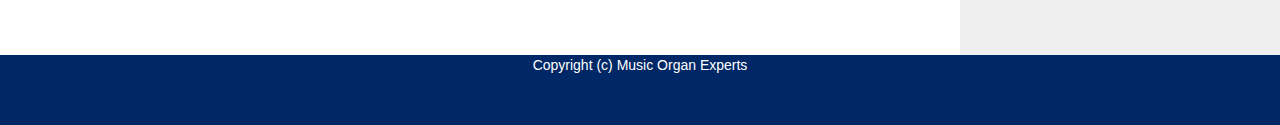
<file: pneusta.html>
<!DOCTYPE html>
<head>
<meta name = "language" content = "Greek"/>
<meta http-equiv="X-UA-Compatible" content="IE=edge">
<meta name="viewport" content="width=device-width,initial-scale=1">
<title>Music Organ Experts - �������</title>
<!--[if lt IE 9]>
<script src="https://oss.maxcdn.com/libs/html5shiv/3.7.0/html5shiv.js"></script>
<script src="https://oss.maxcdn.com/libs/respond.js/1.4.2/respond.min.js"></script>
<![endif]-->
  <link rel="stylesheet" href="css/bootstrap.min.css">
  <link rel="stylesheet" href="css/mstyle.css">
  <script src="https://ajax.googleapis.com/ajax/libs/jquery/1.11.3/jquery.min.js"></script>
  <script src="js/bootstrap.min.js"></script>
</head>

<body>

 <!-- Header Starts -->
<div class="container-fluid">
<div class="row">
<div class="col-lg-12 col-md-12 col-sm-12 col-xs-12 hf-bg-color">
   <img src="images/logo.png" class="img-responsive img1" alt="Responsive image">
    <div class="input-group c2 centered">
   <input type="text" class="form-control">
   <span class="input-group-btn">
        <button class="btn btn-default" type="button">���������</button>
   </span>
</div>
<br>
<nav class="navbar navbar-default c1">
  <div class="container-fluid">
  <div class="navbar-header">
  <button type="button" class="navbar-toggle collapsed" data-toggle="collapse" data-target="#navbar1" >
        <span class="sr-only">Toggle Navigation Bar </span>
        <span class="icon-bar"></span>
        <span class="icon-bar"></span>
        <span class="icon-bar"></span>
   </button>
      <a class="navbar-brand" href="index.html">M.O.E.</a>
    </div>
    <div class="collapse navbar-collapse" id="navbar1">
      <ul class="nav navbar-nav">
      <li class="dropdown">
      <a href="#" class="dropdown-toggle" data-toggle="dropdown" role="button" >��������<span class="caret"></span></a>
      <ul class="dropdown-menu">
            <li ><a href="pneusta.html" >�������</a></li>
            <li role="separator" class="divider"></li>
            <li><a href="krousta.html">�������</a></li>
            <li role="separator" class="divider"></li>
            <li><a href="exorda.html">�������</a></li>
          </ul>
        </li>
		<li><a href="account.html">�����������</a></li>
		<li><a href="terms.html">���� ������</a></li>
      </ul>
    </div><!-- navbar-collapse -->
  </div><!-- container-fluid -->
</nav>
<a href="cart.html" class="btn btn-info pull-right" role="button">������</a>
<img src="images/shopping-cart-8.png" class="img-responsive pull-right img2" alt="Responsive image">
</div>
</div>
</div>
 <!-- Header ends -->
 
  
 <!--carousel starts-->
<div class="container-fluid ">
  <div class="row">
  <div  class=" col-lg-2 col-md-1 col-sm-12 col-xs-12">
  
</div>

<div  class=" col-lg-8 col-md-10 col-sm-12 col-xs-12">
<div id="carousel1" class="carousel slide" data-ride="carousel" ><!-- carousel starts here-->
  <!-- Indicators -->
  <ol class="carousel-indicators">
    <li data-target="#carousel1" data-slide-to="0" class="active"></li>
    <li data-target="#carousel1" data-slide-to="1"></li>
    <li data-target="#carousel1" data-slide-to="2"></li>
  </ol>
  <!-- Wrapper for slides -->
  <div class="carousel-inner" role="listbox">
    <div class="item active">
      <img  src="images/egxorda-electric-guitar.jpg" alt="��������� ������">
      <div class="carousel-caption">
        <h3>������� </h3>
        <p>��������� ������</p>
      </div>
    </div>
    <div class="item">
      <img  src="images/krousta-tympanus-set-2.jpg" alt="��� ��������">
      <div class="carousel-caption">
        <h3>�������</h3>
        <p>��� ��������</p>
      </div>
    </div>
    <div class="item">
      <img src="images/pneusta-clarinet.jpg" alt="�������">
      <div class="carousel-caption">
        <h3>�������</h3>
        <p>�������</p>
      </div>
    </div>
  </div>
  <!-- Left and right controls -->
  <a class="left carousel-control" href="#carousel1" role="button" data-slide="prev">
    <span class="glyphicon glyphicon-chevron-left" aria-hidden="true"></span>
    <span class="sr-only">�����������</span>
  </a>
  <a class="right carousel-control" href="#carousel1" role="button" data-slide="next">
    <span class="glyphicon glyphicon-chevron-right" aria-hidden="true"></span>
    <span class="sr-only">�������</span>
  </a>
</div><!-- carousel ends here-->

</div>

<div  class=" col-lg-2 col-md-1 col-sm-12 col-xs-12">

</div>
</div>
</div><!-- container ends here-->
<!-- carousel ends here-->
<!-- main content and aside section starts -->
<div class="container-fluid">
<div class="row">

<div  class=" col-lg-9 col-md-9 col-sm-6 col-xs-12">
	<h2>�������� ��� ��������� ��� �������</h2>
	<!-- Product and Deals starts -->
	<div class="container-fluid ">
		<div class="row">
			<div  class=" col-lg-4 col-md-4 col-sm-6 col-xs-12">		 
				<div class="list-group list1">
				  <a href="#" class="list-group-item active">Clarinet & Flute</a>
				  <a href="images/pneusta-clarinet.jpg" target="_blank" class="list-group-item">������� ����</a>
				  <a href="images/pneusta-flute-bronze.jpg" target="_blank" class="list-group-item">������� �����������</a>
				</div>
			</div>
			<div  class=" col-lg-4 col-md-4 col-sm-6 col-xs-12">
				<div class="list-group list1">
				  <a href="#" class="list-group-item active">Saxophone</a>
				  <a href="images/pneusta-saxophone.jpg" target="_blank" class="list-group-item">�������� ���������</a>
				</div>
			</div>
			<div  class=" col-lg-4 col-md-4 col-sm-6 col-xs-12">
				<div class="list-group list1">
				  <a href="#" class="list-group-item active">Tube</a>
				  <a href="images/pneusta-tuba.jpg" target="_blank" class="list-group-item">������ ���������</a>
				</div>
			</div>
		</div>
	</div>
	 <!-- Product and Deals ends -->
	 
	 <!-- Today Deals starts-->
	<div class="container-fluid  ">
	<div class="row">
	<h3>��������� ���������</h3>
	<div  class=" col-lg-2 col-md-2 col-sm-6 col-xs-12">

	</div>

	<div  class=" col-lg-4 col-md-4 col-sm-6 col-xs-12">
	<img src="images/egxorda-violin-2.jpg" class="img-responsive " alt="����� 2">
	</div>

	<div  class=" col-lg-4 col-md-4 col-sm-6 col-xs-12">
	<img src="images/krousta-tympanus-set.jpg" class="img-responsive" alt="��� �������� 1">
	</div>

	<div  class=" col-lg-2 col-md-2 col-sm-6 col-xs-12">

	</div>

	</div>
	</div>
	<!-- Today Deals ends-->

	 <!-- Recent items starts-->
	<div class="container-fluid ">
	<div class="row recent-items-bg">
	<h3>�������� ��������</h3>
	<div  class=" col-lg-4 col-md-4 col-sm-6 col-xs-12">
	<img src="images/krousta-xylophone.jpg" class="img-responsive " alt="��������">
	</div>

	<div  class=" col-lg-4 col-md-4 col-sm-6 col-xs-12">
	<img src="images/pneusta-flute-bronze.jpg" class="img-responsive " alt="������� �����������">
	</div>

	<div  class=" col-lg-4 col-md-4 col-sm-6 col-xs-12">
	<img src="images/pneusta-saxophone.jpg" class="img-responsive " alt="��������">
	</div>
	</div>
	</div>
	 <!-- Recent items ends-->
</div>
<!-- main content ends -->

<!-- aside starts-->

<div class="col-lg-3 col-md-3 col-sm-6 col-xs-12 sidebar-bg">
<h3>�������� ��� ���</h3>

<h2 class="display-1">������� ����</h2>
<h4 class="title">������� ����</h4>
<div class="card1">
  <div class="card">
    <div class="card-header ">
      �������
    </div>
    <img class="card-img-top    img-responsive" src="images/pneusta-clarinet.jpg">
    <div class="card-block">
      <h4 class="card-title">������� �������</h4>
      <h6 class="card-subtitle text-muted">180�</h6>
      <p class="card-text">������� ��� �������� ��� ��� ����� </p>
      
    </div>
    <div class="card-block">
      <a href="#" class="btn btn-primary">�������� ��� ������</a>
    </div>
    
  </div>
</div>

<h2 class="display-1">������</h2>
<h4 class="title">������� ����</h4>
<div class="card1">
  <div class="card">
    <div class="card-header ">
      ������ ������� ���������
    </div>
    <img class="card-img-top    img-responsive" src="images/pneusta-tuba.jpg">
    <div class="card-block">
      <h4 class="card-title">������ ��� ��������</h4>
      <h6 class="card-subtitle text-muted">250�</h6>
      <p class="card-text">������ ��� ������� ���������</p>
      
    </div>
    <div class="card-block">
      <a href="#" class="btn btn-primary">�������� ��� ������</a>
    </div>
    
  </div>
</div>

</div>
<!-- aside ends-->
</div> 

</div> 
<!-- main content and aside section ends -->

<!-- Footer starts-->
<div class="container-fluid footer1">
	<div class="row">
		<div class="col-md-12 col-sm-12 col-xs-12 hf-bg-color">
			<p class="mycite">
			Copyright (c) Music Organ Experts
			</p>
		<br>
		<br>
		</div>
	</div>
</div>
<!-- Footer  ends-->
</body>
</html>
</file>
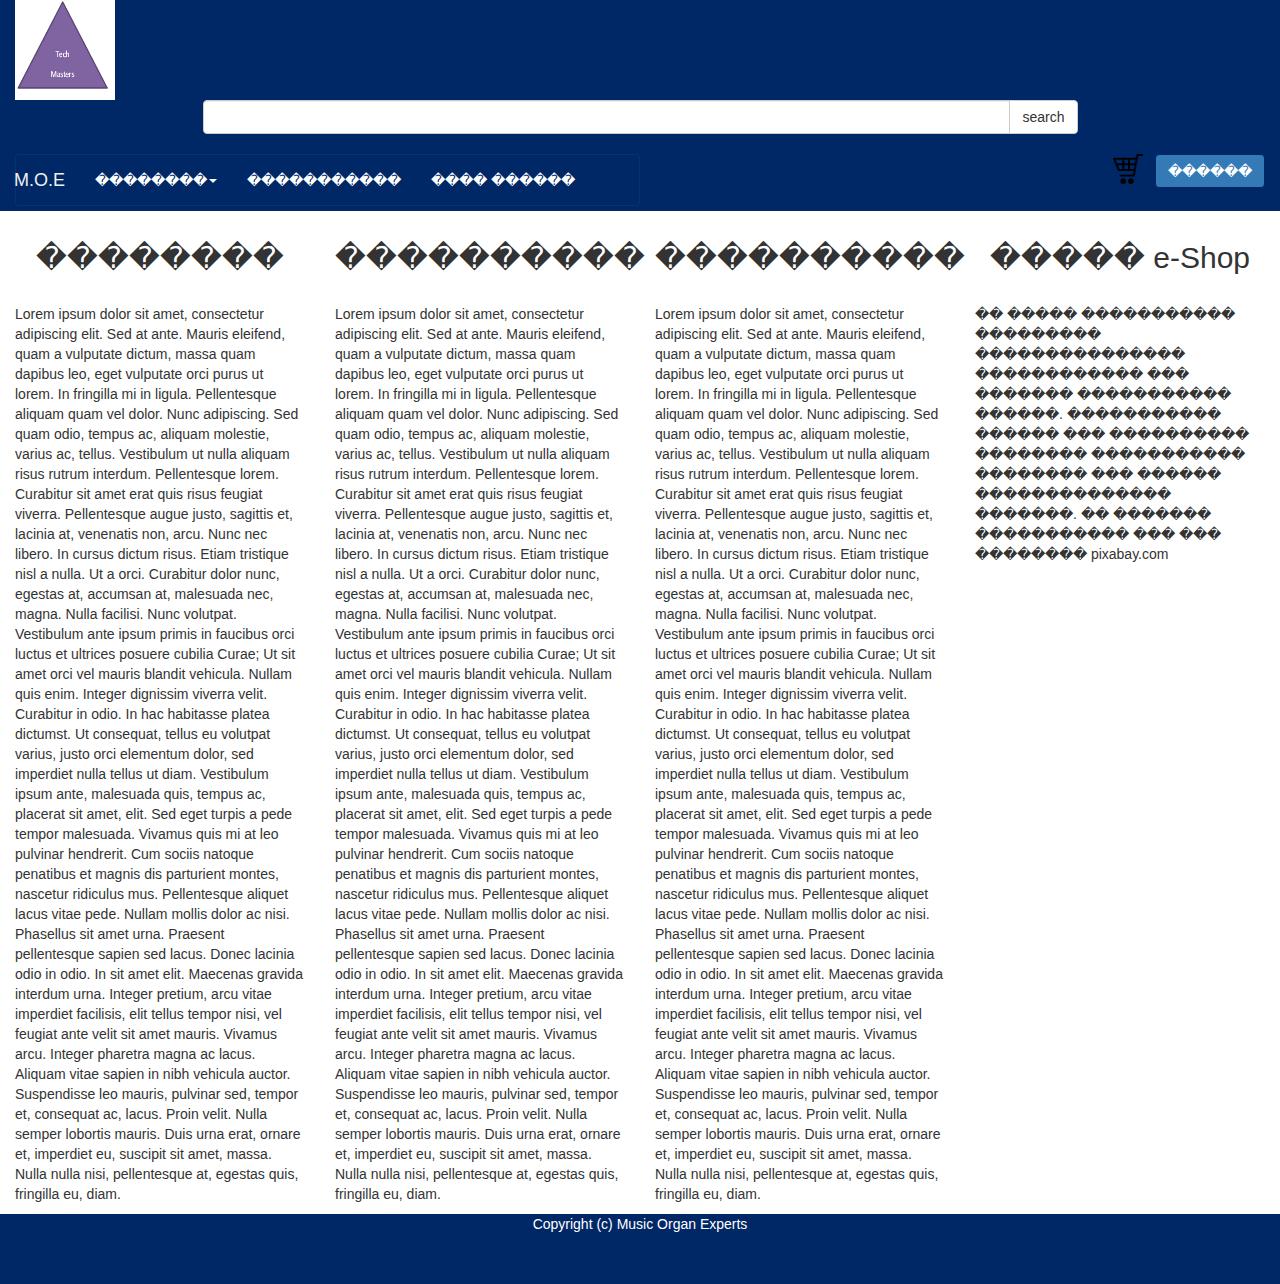
<file: terms.html>
<!DOCTYPE html>
<head>
<meta name = "language" content = "Greek"/>
<meta http-equiv="X-UA-Compatible" content="IE=edge">
<meta name="viewport" content="width=device-width,initial-scale=1">
<title>Music Organ Experts - ���� ������</title>
<!--[if lt IE 9]>
<script src="https://oss.maxcdn.com/libs/html5shiv/3.7.0/html5shiv.js"></script>
<script src="https://oss.maxcdn.com/libs/respond.js/1.4.2/respond.min.js"></script>
<![endif]-->
  <link rel="stylesheet" href="css/bootstrap.min.css">
  <link rel="stylesheet" href="css/mstyle.css">
  <script src="https://ajax.googleapis.com/ajax/libs/jquery/1.11.3/jquery.min.js"></script>
  <script src="js/bootstrap.min.js"></script>
</head>

<body>
 <!-- Header Starts -->
<div class="container-fluid">
<div class="row">
<div class="col-lg-12 col-md-12 col-sm-12 col-xs-12 hf-bg-color">
   <img src="images/logo.png" class="img-responsive img1" alt="Responsive image">
    <div class="input-group c2 centered">
   <input type="text" class="form-control">
   <span class="input-group-btn">
        <button class="btn btn-default" type="button">search</button>
   </span>
</div>
<br>
<nav class="navbar navbar-default c1">
  <div class="container-fluid">
  <div class="navbar-header">
  <button type="button" class="navbar-toggle collapsed" data-toggle="collapse" data-target="#navbar1" >
        <span class="sr-only">Toggle Navigation Bar </span>
        <span class="icon-bar"></span>
        <span class="icon-bar"></span>
        <span class="icon-bar"></span>
   </button>
      <a class="navbar-brand" href="index.html">M.O.E</a>
    </div>
        <div class="collapse navbar-collapse" id="navbar1">
      <ul class="nav navbar-nav">
      <li class="dropdown">
      <a href="#" class="dropdown-toggle" data-toggle="dropdown" role="button" >��������<span class="caret"></span></a>
      <ul class="dropdown-menu">
            <li ><a href="pneusta.html" >�������</a></li>
            <li role="separator" class="divider"></li>
            <li><a href="krousta.html">�������</a></li>
            <li role="separator" class="divider"></li>
            <li><a href="exorda.html">�������</a></li>
          </ul>
        </li>
		<li><a href="account.html">�����������</a></li>
		<li><a href="terms.html">���� ������</a></li>
      </ul>
    </div><!-- navbar-collapse -->
  </div><!-- container-fluid -->
</nav>
<a href="cart.html" class="btn btn-info pull-right" role="button">������</a>
<img src="images/shopping-cart-8.png" class="img-responsive pull-right img2" alt="Responsive image">
</div>
</div>
</div>
 <!-- Header ends -->
 

<!-- main content  -->
<div class="container-fluid">
<div class="row">
<div class="col-lg-3 col-md-3 col-sm-6 col-xs-12">
<h2>��������</h2>
<p>Lorem ipsum dolor sit amet, consectetur adipiscing elit. Sed at ante. Mauris eleifend, quam a vulputate dictum, massa quam dapibus 
leo, eget vulputate orci purus ut lorem. In fringilla mi in ligula. 
Pellentesque aliquam quam vel dolor. Nunc adipiscing. Sed quam odio, tempus ac, aliquam molestie, varius ac, tellus. Vestibulum
 ut nulla aliquam risus rutrum interdum. Pellentesque lorem. Curabitur sit 
amet erat quis risus feugiat viverra. Pellentesque augue justo, sagittis et, lacinia at, venenatis non, arcu. Nunc nec libero.
 In cursus dictum risus. Etiam tristique nisl a nulla. Ut a orci. Curabitur dolor nunc,
 egestas at, accumsan at, malesuada nec, magna.

Nulla facilisi. Nunc volutpat.
 Vestibulum ante ipsum primis in faucibus orci luctus et ultrices posuere cubilia Curae; Ut sit amet orci vel mauris blandit 
 vehicula. Nullam quis enim. Integer dignissim viverra velit. Curabitur in odio. In hac habitasse platea dictumst. Ut consequat,
 tellus eu volutpat varius, justo orci elementum dolor, sed imperdiet nulla tellus ut diam. Vestibulum ipsum ante, malesuada quis,
 tempus ac, placerat sit amet, elit.

Sed eget turpis a pede tempor malesuada. Vivamus quis mi at leo pulvinar hendrerit. Cum sociis natoque penatibus et magnis dis
 parturient montes, nascetur ridiculus mus. Pellentesque aliquet lacus vitae pede. Nullam mollis dolor ac nisi. Phasellus sit 
 amet urna. Praesent pellentesque sapien sed lacus. Donec lacinia odio in odio. In sit amet elit. Maecenas gravida interdum urna.
 Integer pretium, arcu vitae imperdiet facilisis, elit tellus tempor nisi, vel feugiat ante velit sit amet mauris. Vivamus arcu.
 Integer pharetra magna ac lacus. Aliquam vitae sapien in nibh vehicula auctor. Suspendisse leo mauris, pulvinar sed, tempor et, 
 consequat ac, lacus. Proin velit. Nulla semper lobortis mauris. Duis urna erat, ornare et, imperdiet eu, suscipit sit amet, massa.
 Nulla nulla nisi, pellentesque at, egestas quis, fringilla eu, diam.
 </p>
</div>

<div class="col-lg-3 col-md-3 col-sm-6 col-xs-12">
<h2>����������</h2>
<p>Lorem ipsum dolor sit amet, consectetur adipiscing elit. Sed at ante. Mauris eleifend, quam a vulputate dictum, massa quam dapibus 
leo, eget vulputate orci purus ut lorem. In fringilla mi in ligula. 
Pellentesque aliquam quam vel dolor. Nunc adipiscing. Sed quam odio, tempus ac, aliquam molestie, varius ac, tellus. Vestibulum
 ut nulla aliquam risus rutrum interdum. Pellentesque lorem. Curabitur sit 
amet erat quis risus feugiat viverra. Pellentesque augue justo, sagittis et, lacinia at, venenatis non, arcu. Nunc nec libero.
 In cursus dictum risus. Etiam tristique nisl a nulla. Ut a orci. Curabitur dolor nunc,
 egestas at, accumsan at, malesuada nec, magna.

Nulla facilisi. Nunc volutpat.
 Vestibulum ante ipsum primis in faucibus orci luctus et ultrices posuere cubilia Curae; Ut sit amet orci vel mauris blandit 
 vehicula. Nullam quis enim. Integer dignissim viverra velit. Curabitur in odio. In hac habitasse platea dictumst. Ut consequat,
 tellus eu volutpat varius, justo orci elementum dolor, sed imperdiet nulla tellus ut diam. Vestibulum ipsum ante, malesuada quis,
 tempus ac, placerat sit amet, elit.

Sed eget turpis a pede tempor malesuada. Vivamus quis mi at leo pulvinar hendrerit. Cum sociis natoque penatibus et magnis dis
 parturient montes, nascetur ridiculus mus. Pellentesque aliquet lacus vitae pede. Nullam mollis dolor ac nisi. Phasellus sit 
 amet urna. Praesent pellentesque sapien sed lacus. Donec lacinia odio in odio. In sit amet elit. Maecenas gravida interdum urna.
 Integer pretium, arcu vitae imperdiet facilisis, elit tellus tempor nisi, vel feugiat ante velit sit amet mauris. Vivamus arcu.
 Integer pharetra magna ac lacus. Aliquam vitae sapien in nibh vehicula auctor. Suspendisse leo mauris, pulvinar sed, tempor et, 
 consequat ac, lacus. Proin velit. Nulla semper lobortis mauris. Duis urna erat, ornare et, imperdiet eu, suscipit sit amet, massa.
 Nulla nulla nisi, pellentesque at, egestas quis, fringilla eu, diam.
 </p>
</div>

<div class="col-lg-3 col-md-3 col-sm-6 col-xs-12">
<h2>����������</h2>
<p>Lorem ipsum dolor sit amet, consectetur adipiscing elit. Sed at ante. Mauris eleifend, quam a vulputate dictum, massa quam dapibus 
leo, eget vulputate orci purus ut lorem. In fringilla mi in ligula. 
Pellentesque aliquam quam vel dolor. Nunc adipiscing. Sed quam odio, tempus ac, aliquam molestie, varius ac, tellus. Vestibulum
 ut nulla aliquam risus rutrum interdum. Pellentesque lorem. Curabitur sit 
amet erat quis risus feugiat viverra. Pellentesque augue justo, sagittis et, lacinia at, venenatis non, arcu. Nunc nec libero.
 In cursus dictum risus. Etiam tristique nisl a nulla. Ut a orci. Curabitur dolor nunc,
 egestas at, accumsan at, malesuada nec, magna.

Nulla facilisi. Nunc volutpat.
 Vestibulum ante ipsum primis in faucibus orci luctus et ultrices posuere cubilia Curae; Ut sit amet orci vel mauris blandit 
 vehicula. Nullam quis enim. Integer dignissim viverra velit. Curabitur in odio. In hac habitasse platea dictumst. Ut consequat,
 tellus eu volutpat varius, justo orci elementum dolor, sed imperdiet nulla tellus ut diam. Vestibulum ipsum ante, malesuada quis,
 tempus ac, placerat sit amet, elit.

Sed eget turpis a pede tempor malesuada. Vivamus quis mi at leo pulvinar hendrerit. Cum sociis natoque penatibus et magnis dis
 parturient montes, nascetur ridiculus mus. Pellentesque aliquet lacus vitae pede. Nullam mollis dolor ac nisi. Phasellus sit 
 amet urna. Praesent pellentesque sapien sed lacus. Donec lacinia odio in odio. In sit amet elit. Maecenas gravida interdum urna.
 Integer pretium, arcu vitae imperdiet facilisis, elit tellus tempor nisi, vel feugiat ante velit sit amet mauris. Vivamus arcu.
 Integer pharetra magna ac lacus. Aliquam vitae sapien in nibh vehicula auctor. Suspendisse leo mauris, pulvinar sed, tempor et, 
 consequat ac, lacus. Proin velit. Nulla semper lobortis mauris. Duis urna erat, ornare et, imperdiet eu, suscipit sit amet, massa.
 Nulla nulla nisi, pellentesque at, egestas quis, fringilla eu, diam.
 </p>
</div>

<div class="col-lg-3 col-md-3 col-sm-6 col-xs-12">
<h2>����� e-Shop</h2>
<p>�� ����� ����������� ��������� ��������������� ������������ ��� ������� ����������� ������. ����������� ������ ��� ���������� �������� ����������� �������� ��� ������ �������������� �������. �� ������� ����������� ��� ��� �������� pixabay.com
 </p>
</div>

</div>
</div>

<!-- Footer starts-->
<div class="container-fluid footer1">

	<div class="row">
	<div class="col-md-12 col-sm-12 col-xs-12 hf-bg-color">
		<p class="mycite">
					Copyright (c) Music Organ Experts
					</p>
		<br>
		<br>
	</div>
	</div>
</div>
<!-- Footer  ends-->
</body>
</html>
</file>
<file: css/mstyle.css>
.c1 {
	width:50%;
	margin:0 auto;
    display: inline-block;
    float:none;	
}

.c2 {
	width:60%;
}

/*
.navbar-default .navbar-nav > .dropdown-menu > a, 
.navbar-default .navbar-nav > .dropdown-menu > a:hover,
.navbar-default .navbar-nav > .dropdown-menu > a:focus {
	color: #fff; 
	background-color: #f00;
}*/

  .navbar-default { /*Default menu bg color*/
    background-color: #002766;
    border-color: #003671;
}

  .navbar-default .navbar-nav > li > a { /*Default menu color*/
   color: white; 
    }

.navbar-default .navbar-nav>li>a:hover { /* First level menu */
    color: #555;
    background-color: rgb(231, 231, 231);
}

.navbar>.container .navbar-brand, .navbar>.container-fluid .navbar-brand {/* Menu left margin*/
    margin-left: -32px;
}

.open .dropdown-menu>li>a, 
.open .dropdown-menu, 
.open .dropdown-toggle:active,
.open .dropdown-toggle { /*Drop down menu */
    background-color: #002766;
    color:white;
  }

/*Nav-brand menu item*/
.navbar-default .navbar-brand {
    color: #EFEFEF;
}
.navbar-default .navbar-brand:hover {
    color: #e7e7e7;
}    
   
.hf-bg-color { /* Header & Footer BG color*/
	background-color: #002766;
}

/*Cart Basket icon*/
.btn-info {
    color: #FFF;
    background-color: #337AB7;
    border-color: #002766;
}
.btn-info:hover {
    color: #002766;
    background-color: #EFEFEF;
    border-color: #337AB7;
}	
	

.form-inline .form-group input {
	width:70%;
}
.centered{
	width:70%;
    margin-left:15%;
}
.img1  {
	width:100px;
	height:100px;
}
.img2  {/*shopping cart image*/
	width:30px;
	height:30px;
	margin-right:1%;
}
.img3  {
	width:200px;
	height:200px;
}

.sidebar-bg { /*Sidebar product and news*/
	background-color: #efefef;
}

.recent-items-bg { /*Recent Items bg color*/
	background-color: #bbb;
}

p.mycite { /*Footer text*/
    color: #fff;
    text-align: center;
}

h3{text-align:center;}
h2 {
    text-align: center;
    margin: 30px 0;
}
.card1 {
  width: 100%;
  max-width: 200px;
  margin: 0 auto 100px;
}
h4.title {
  text-align: center;
}
</file>
